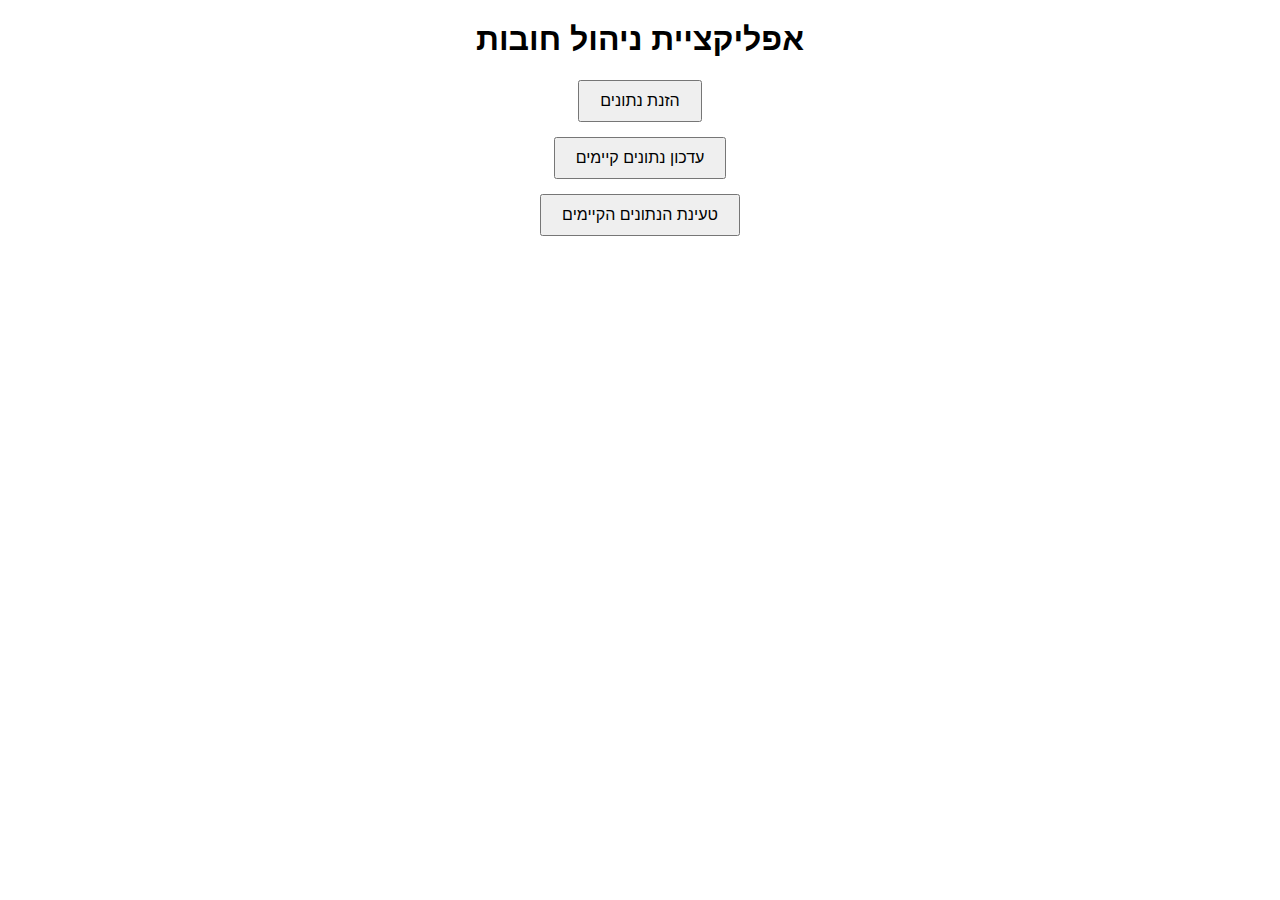
<file: index.html>
<!DOCTYPE html>
<html lang="he" dir="rtl">
<head>
    <meta charset="UTF-8">
    <meta name="viewport" content="width=device-width, initial-scale=1.0">
    <title>ניהול חובות</title>
   

   <link rel="stylesheet" href="style.css">
    <script async defer src="https://apis.google.com/js/api.js"
        onload="gapi.load('client:auth2', initClient)">
</script>
</head>
<body>
    <h1>אפליקציית ניהול חובות</h1>

    <div class="main-menu">
        <button id="showAddData">הזנת נתונים</button>
        <button id="showUpdateData">עדכון נתונים קיימים</button>
        <button id="showLoadData">טעינת הנתונים הקיימים</button>
    </div>

    <div id="addDataSection" class="app-section">
        <h2>הזנת חוב חדש</h2>
        <form id="newDebtForm">
            <label for="debtorName">שם החייב/לווה:</label>
            <input type="text" id="debtorName" required>

            <label for="debtAmount">סכום החוב:</label>
            <input type="number" id="debtAmount" required>

            <label for="debtDate">תאריך ההלוואה:</label>
            <input type="date" id="debtDate" required>

            <label for="debtDescription">תיאור החוב:</label>
            <input type="text" id="debtDescription">

            <label for="kupa">קופה:</label>
            <select id="kupa">
                <option value="">בחר קופה</option>
            </select>

            <button type="submit">הוסף חוב</button>
        </form>
        <div id="debtList">
            <h3>רשימת חובות</h3>
            <table id="debtsTable">
                <thead>
                    <tr>
                        <th>שם</th>
                        <th>סכום</th>
                        <th>תאריך</th>
                        <th>תיאור</th>
                        <th>קופה</th>
                        <th>סטטוס</th>
                    </tr>
                </thead>
                <tbody id="debtsTableBody">
                </tbody>
            </table>
        </div>
        <button id="saveDataBtn">שמור נתונים</button>
    </div>

    <div id="updateDataSection" class="app-section">
        <h2>עדכון נתונים קיימים</h2>
        <p>בחלק זה תוכל לעדכן חובות קיימים (עדיין לא מיושם).</p>
    </div>

   <div id="loadDataSection" class="app-section">
    <h2>טעינת הנתונים הקיימים</h2>
    <div id="loadData">
        <input type="file" id="loadDataInput" accept=".json" style="display: none;">
        <button id="loadDataBtn" style="display: none;">טען נתונים מקובץ</button>
        <br><br>
        <button id="authorize_button">התחבר ל-Google Sheets</button>
        <button id="signout_button" style="display: none;">התנתק</button>
    </div>
</div>

    <div id="kupaManagementSection" class="app-section">
        <h2>ניהול קופות</h2>
        <div id="addKupa">
            <label for="newKupaName">שם קופה חדשה:</label>
            <input type="text" id="newKupaName">
            <button id="addKupaBtn">הוסף קופה</button>
        </div>
        <ul id="kupaList">
        </ul>
    </div>

    <script src="script.js"></script>
</body>
</html>
</file>
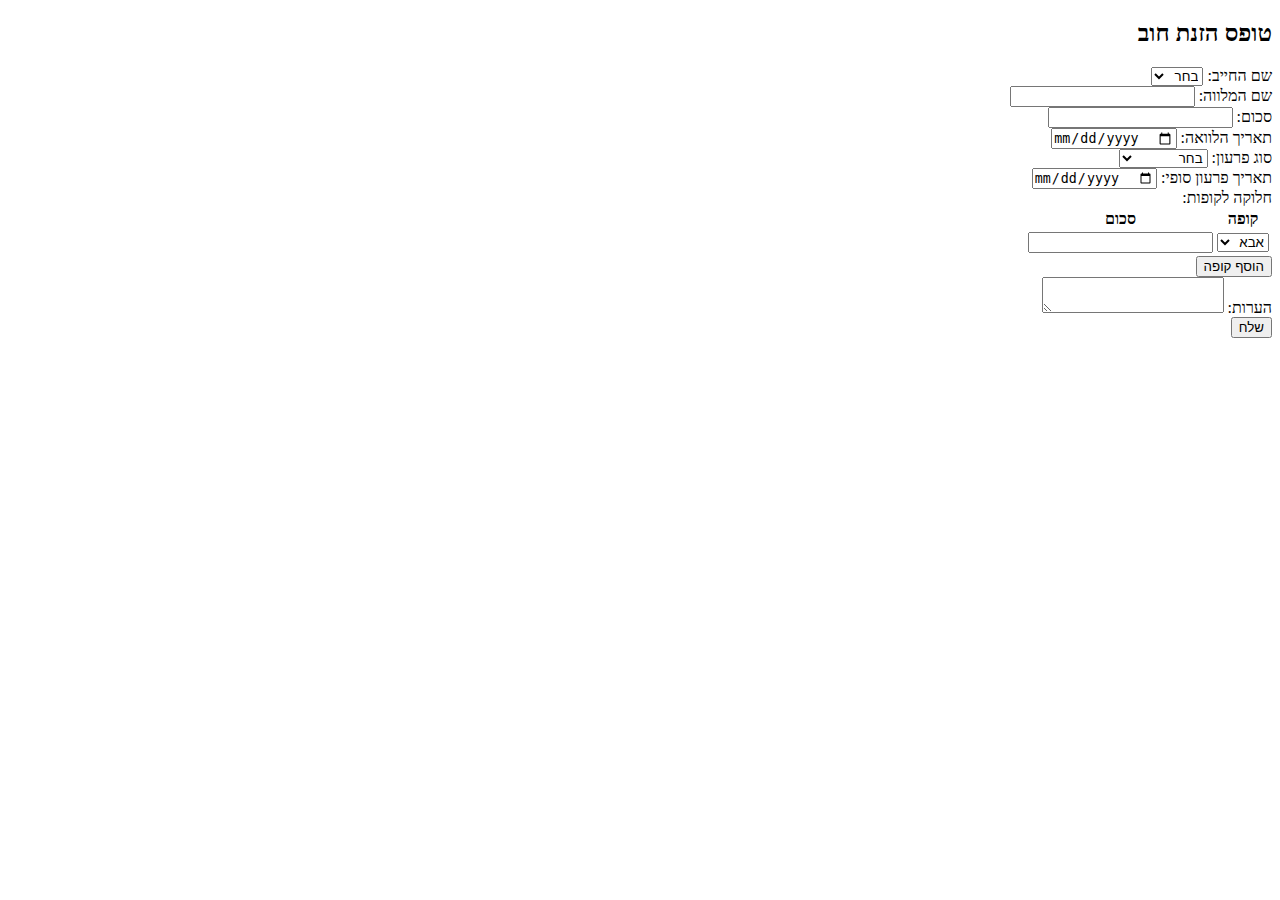
<file: add.html>
<!DOCTYPE html>
<html lang="he">
<head>
  <meta charset="UTF-8" />
  <title>הזנת חוב</title>
</head>
<body dir="rtl">
  <h2>טופס הזנת חוב</h2>

  <form id="debtForm">
    <!-- חייב -->
    <label>
      שם החייב:
      <select name="debtor" id="debtor" required>
        <option value="">בחר</option>
        <option value="דבלה">דבלה</option>
        <option value="ברוך">ברוך</option>
        <option value="אחר">אחר</option>
      </select>
    </label>
    <input type="text" name="other_debtor" id="otherDebtor" placeholder="שם אחר" style="display:none;" />
    <br />

    <!-- מלווה -->
    <label>
      שם המלווה:
      <input type="text" name="lender" required />
    </label>
    <br />

    <!-- סכום הלוואה -->
    <label>
      סכום:
      <input type="number" name="amount" id="amount" required />
    </label>
    <br />

    <!-- תאריך -->
    <label>
      תאריך הלוואה:
      <input type="date" name="loan_date" required />
    </label>
    <br />

    <!-- סוג פרעון -->
    <label>
      סוג פרעון:
      <select name="payment_type" id="paymentType" required>
        <option value="">בחר</option>
        <option value="תשלום אחד">תשלום אחד</option>
        <option value="תשלומים">תשלומים</option>
      </select>
    </label>
    <br />

    <!-- אם נבחר תשלומים -->
    <div id="installmentsSection" style="display: none;">
      <label>
        מספר תשלומים:
        <input type="number" name="num_installments" id="numInstallments" min="1" />
      </label>
      <br />
      <label>
        סכום פרעון חודשי:
        <input type="number" name="monthly_payment" id="monthlyPayment" />
      </label>
      <br />
    </div>

    <!-- תאריך פרעון -->
    <label>
      תאריך פרעון סופי:
      <input type="date" name="repayment_date" required />
    </label>
    <br />

    <!-- חלוקה לקופות -->
    <label>חלוקה לקופות:</label>
    <table id="fundsTable">
      <thead>
        <tr>
          <th>קופה</th>
          <th>סכום</th>
        </tr>
      </thead>
      <tbody>
        <tr>
          <td>
            <select name="funds[]">
              <option value="אבא">אבא</option>
              <option value="ברוך">ברוך</option>
              <option value="עסק">עסק</option>
              <option value="דבלה">דבלה</option>
            </select>
          </td>
          <td><input type="number" name="fund_amounts[]" /></td>
        </tr>
      </tbody>
    </table>
    <button type="button" onclick="addFundRow()">הוסף קופה</button>
    <br />

    <!-- הערות -->
    <label>
      הערות:
      <textarea name="notes"></textarea>
    </label>
    <br />

    <!-- סטטוס -->
    <button type="submit">שלח</button>
    <p id="status"></p>
  </form>
<script src="script.js"></script>
  <script>
    const debtorSelect = document.getElementById('debtor');
    const otherDebtorInput = document.getElementById('otherDebtor');
    const paymentType = document.getElementById('paymentType');
    const installmentsSection = document.getElementById('installmentsSection');

    debtorSelect.addEventListener('change', () => {
      otherDebtorInput.style.display = debtorSelect.value === 'אחר' ? 'inline' : 'none';
    });

    paymentType.addEventListener('change', () => {
      installmentsSection.style.display = paymentType.value === 'תשלומים' ? 'block' : 'none';
    });

    function addFundRow() {
      const row = document.createElement('tr');
      row.innerHTML = `
        <td>
          <select name="funds[]">
            <option value="אבא">אבא</option>
            <option value="ברוך">ברוך</option>
            <option value="עסק">עסק</option>
            <option value="דבלה">דבלה</option>
          </select>
        </td>
        
        <td><input type="number" name="fund_amounts[]" /></td>`
      ;
      document.getElementById('fundsTable').querySelector('tbody').appendChild(row);
    }

    document.getElementById('debtForm').addEventListener('submit', async (e) => {
      e.preventDefault();

      const amount = parseFloat(document.getElementById('amount').value);
      const monthly = parseFloat(document.getElementById('monthlyPayment').value || 0);
      const num = parseInt(document.getElementById('numInstallments').value || 0);

      // סכום התשלומים
      let totalInstallments = 0;
      if (paymentType.value === 'תשלומים') {
        totalInstallments = monthly * num;
        if (totalInstallments !== amount) {
          alert('סכום התשלומים לא תואם לסכום ההלוואה');
          return;
        }
      }

      // סכום קופות
      const fundAmounts = Array.from(document.getElementsByName('fund_amounts[]')).map(f => parseFloat(f.value) || 0);
      const totalFunds = fundAmounts.reduce((a, b) => a + b, 0);
      if (totalFunds !== amount) {
        alert('סכום הקופות לא תואם לסכום ההלוואה');
        return;
      }

      // שליחה לגוגל סקריפט
      const data = new FormData(e.target);

      try {
        const response = await fetch('SCRIPT_URL', {
          method: 'POST',
          body: data,
        });
        const result = await response.text();
        document.getElementById('status').textContent = 'החוב נוסף בהצלחה!';
        e.target.reset();
        installmentsSection.style.display = 'none';
        otherDebtorInput.style.display = 'none';
      } catch (error) {
        document.getElementById('status').textContent = 'שגיאה בשליחה';
        console.error('Error:', error);
      }
    });
  </script>
</body>
</html>
</file>
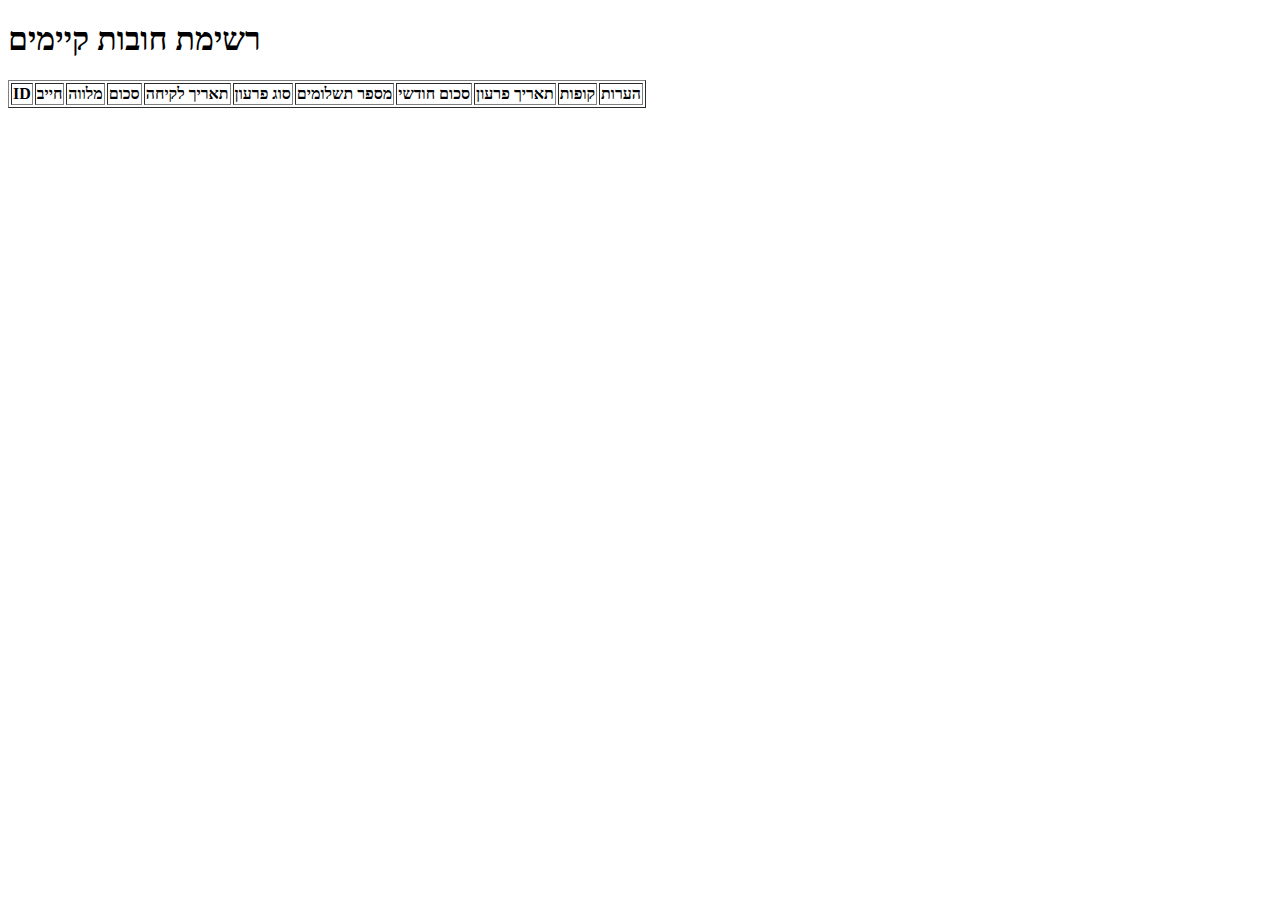
<file: edit.html>
<!DOCTYPE html>
<html lang="he">
<head>
  <meta charset="UTF-8">
  <title>עדכון חובות</title>
</head>
<body>
  <h1>רשימת חובות קיימים</h1>
  <table border="1" id="loans-table">
    <thead>
      <tr>
        <th>ID</th>
        <th>חייב</th>
        <th>מלווה</th>
        <th>סכום</th>
        <th>תאריך לקיחה</th>
        <th>סוג פרעון</th>
        <th>מספר תשלומים</th>
        <th>סכום חודשי</th>
        <th>תאריך פרעון</th>
        <th>קופות</th>
        <th>הערות</th>
      </tr>
    </thead>
    <tbody></tbody>
  </table>

  <script>
    fetch("https://script.google.com/macros/s/YOUR_SCRIPT_ID/exec?action=get_loans")
      .then(res => res.json())
      .then(data => {
        const tbody = document.querySelector("#loans-table tbody");
        data.forEach(row => {
          const tr = document.createElement("tr");
          row.forEach(cell => {
            const td = document.createElement("td");
            td.textContent = cell;
            tr.appendChild(td);
          });
          tbody.appendChild(tr);
        });
      })
      .catch(err => console.error("שגיאה בטעינת החובות:", err));
  </script>
</body>
</html>
</file>
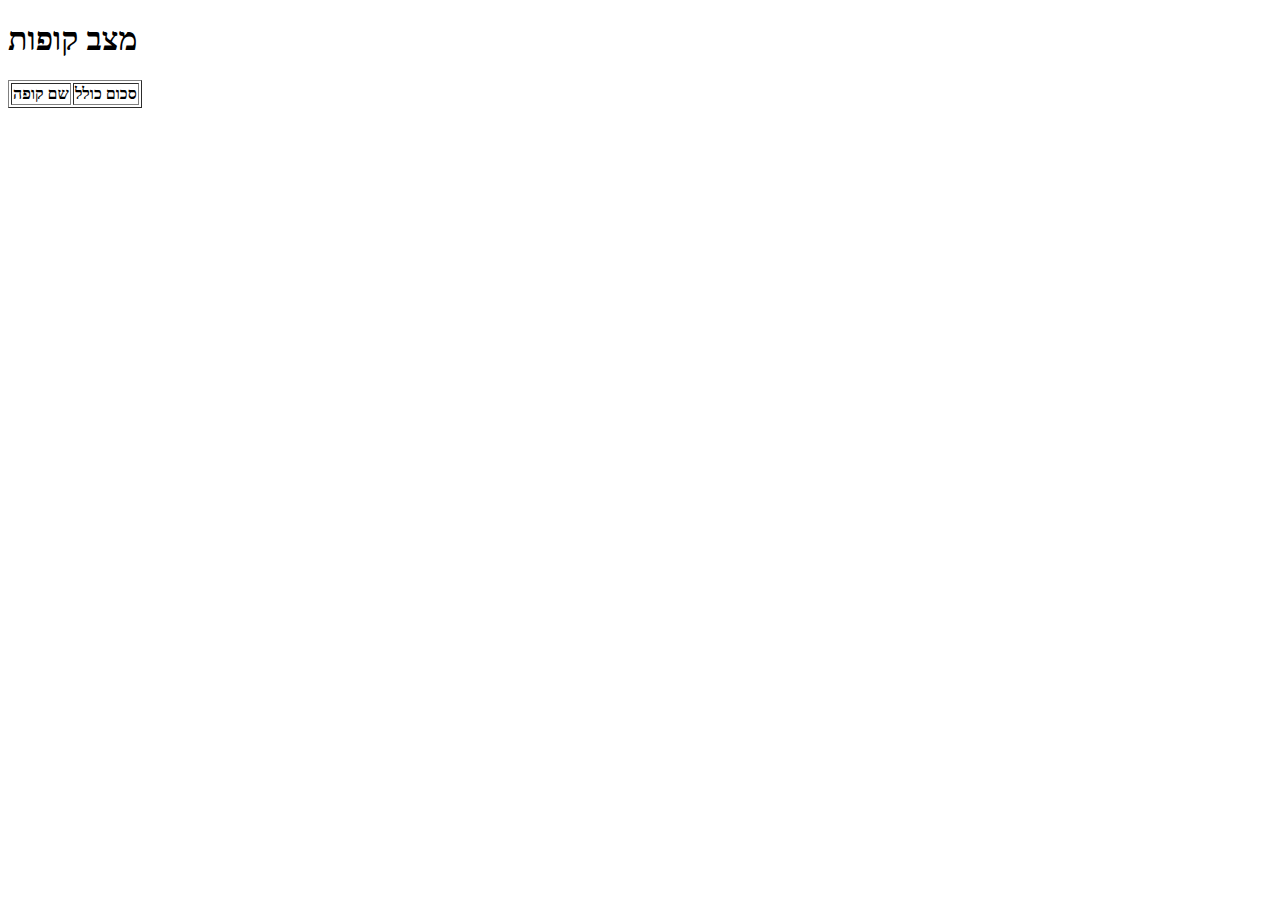
<file: funds.html>
<!DOCTYPE html>
<html lang="he">
<head>
  <meta charset="UTF-8">
  <title>מצב קופות</title>
</head>
<body>
  <h1>מצב קופות</h1>
  <table border="1" id="funds-table">
    <thead>
      <tr>
        <th>שם קופה</th>
        <th>סכום כולל</th>
      </tr>
    </thead>
    <tbody></tbody>
  </table>

  <script>
    fetch("https://script.google.com/macros/s/YOUR_SCRIPT_ID/exec?action=get_funds_summary")
      .then(res => res.json())
      .then(data => {
        const tbody = document.querySelector("#funds-table tbody");
        data.forEach(([fund, total]) => {
          const tr = document.createElement("tr");
          tr.innerHTML = `<td>${fund}</td><td>${total}</td>`;
          tbody.appendChild(tr);
        });
      })
      .catch(err => console.error("שגיאה בטעינת מצב קופות:", err));
  </script>
</body>
</html>
</file>
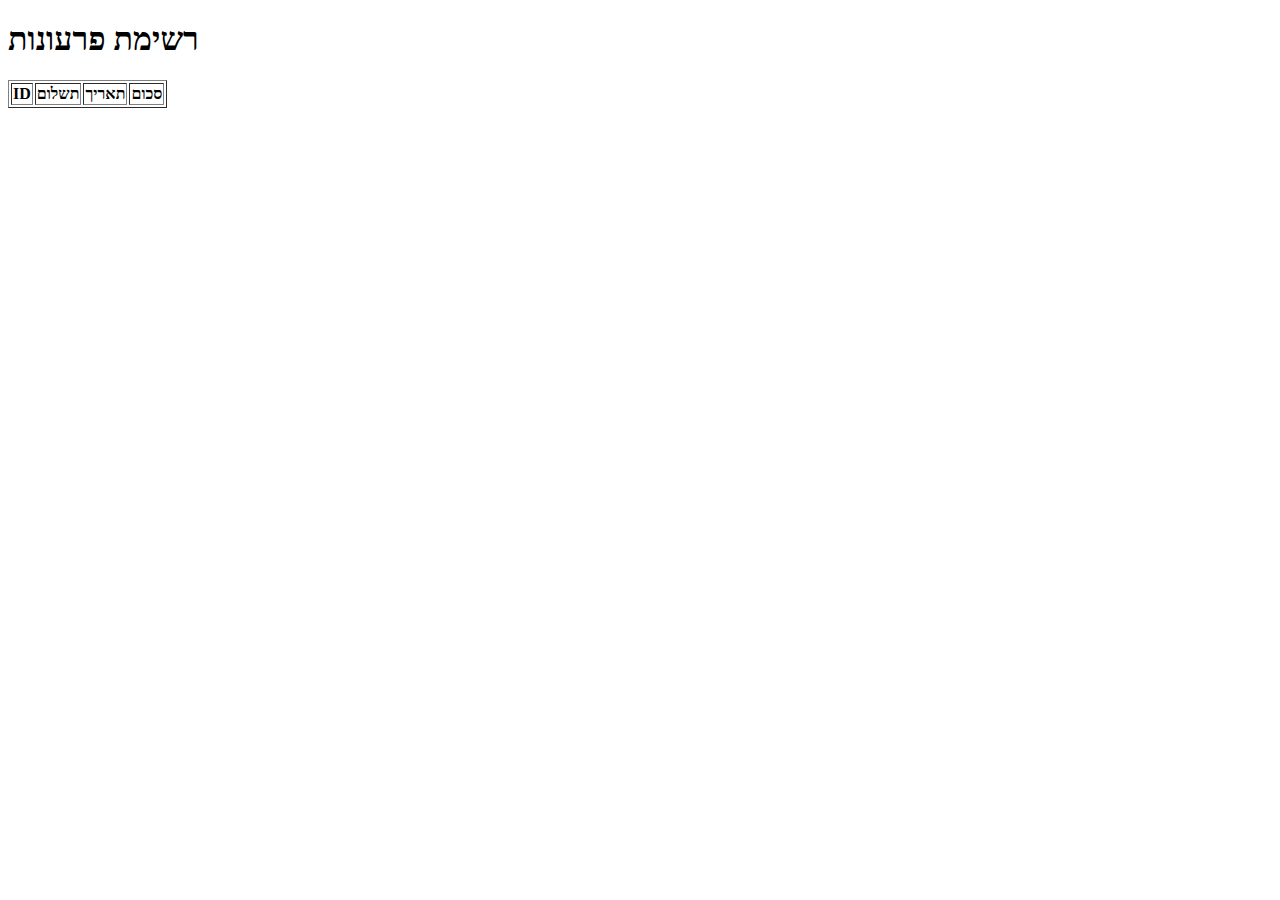
<file: payments.html>
<!DOCTYPE html>
<html lang="he">
<head>
  <meta charset="UTF-8">
  <title>פרעונות</title>
</head>
<body>
  <h1>רשימת פרעונות</h1>
  <table border="1" id="payments-table">
    <thead>
      <tr>
        <th>ID</th>
        <th>תשלום</th>
        <th>תאריך</th>
        <th>סכום</th>
      </tr>
    </thead>
    <tbody></tbody>
  </table>
<script src="script.js"></script>
  <script>
    fetch(SCRIOPT_URL)
      .then(res => res.json())
      .then(data => {
        const tbody = document.querySelector("#payments-table tbody");
        data.forEach(row => {
          const tr = document.createElement("tr");
          row.forEach(cell => {
            const td = document.createElement("td");
            td.textContent = cell;
            tr.appendChild(td);
          });
          tbody.appendChild(tr);
        });
      })
      .catch(err => console.error("שגיאה בטעינת פרעונות:", err));
  </script>
</body>
</html>
</file>
<file: style.css>
body {
        font-family: Arial, sans-serif;
        margin: 20px;
        direction: rtl; /* כיוון מימין לשמאל לעברית */
    }
    h1, h2 {
        text-align: center;
    }
    .main-menu {
        display: flex;
        flex-direction: column;
        align-items: center;
        gap: 15px;
        margin-bottom: 30px;
    }
    .main-menu button {
        padding: 10px 20px;
        font-size: 16px;
        cursor: pointer;
    }
    .app-section {
        display: none; /* הסתרת כל החלקים מלבד התפריט */
        margin-top: 20px;
        border: 1px solid #ccc;
        padding: 15px;
        border-radius: 5px;
    }
    .app-section h2 {
        margin-top: 0;
    }
    form {
        display: grid;
        grid-template-columns: auto auto;
        gap: 10px;
        margin-bottom: 15px;
    }
    form label {
        text-align: right;
    }
    form button {
        grid-column: 1 / span 2;
    }
    table {
        width: 100%;
        border-collapse: collapse;
        margin-top: 15px;
    }
    th, td {
        border: 1px solid #ddd;
        padding: 8px;
        text-align: right;
    }
    th {
        background-color: #f2f2f2;
    }
    #loadData {
        display: flex;
        flex-direction: column;
        align-items: flex-end;
        gap: 10px;
    }
    #loadData input[type="file"] {
        margin-bottom: 10px;
    }
    #kupaManagement {
        margin-top: 20px;
    }
    #kupaManagement #addKupa {
        display: flex;
        gap: 10px;
        align-items: center;
        margin-bottom: 10px;
    }
    #kupaManagement #kupaList {
        list-style-type: none;
        padding: 0;
    }
    .hidden {
        display: none !important;
    }
</file>
